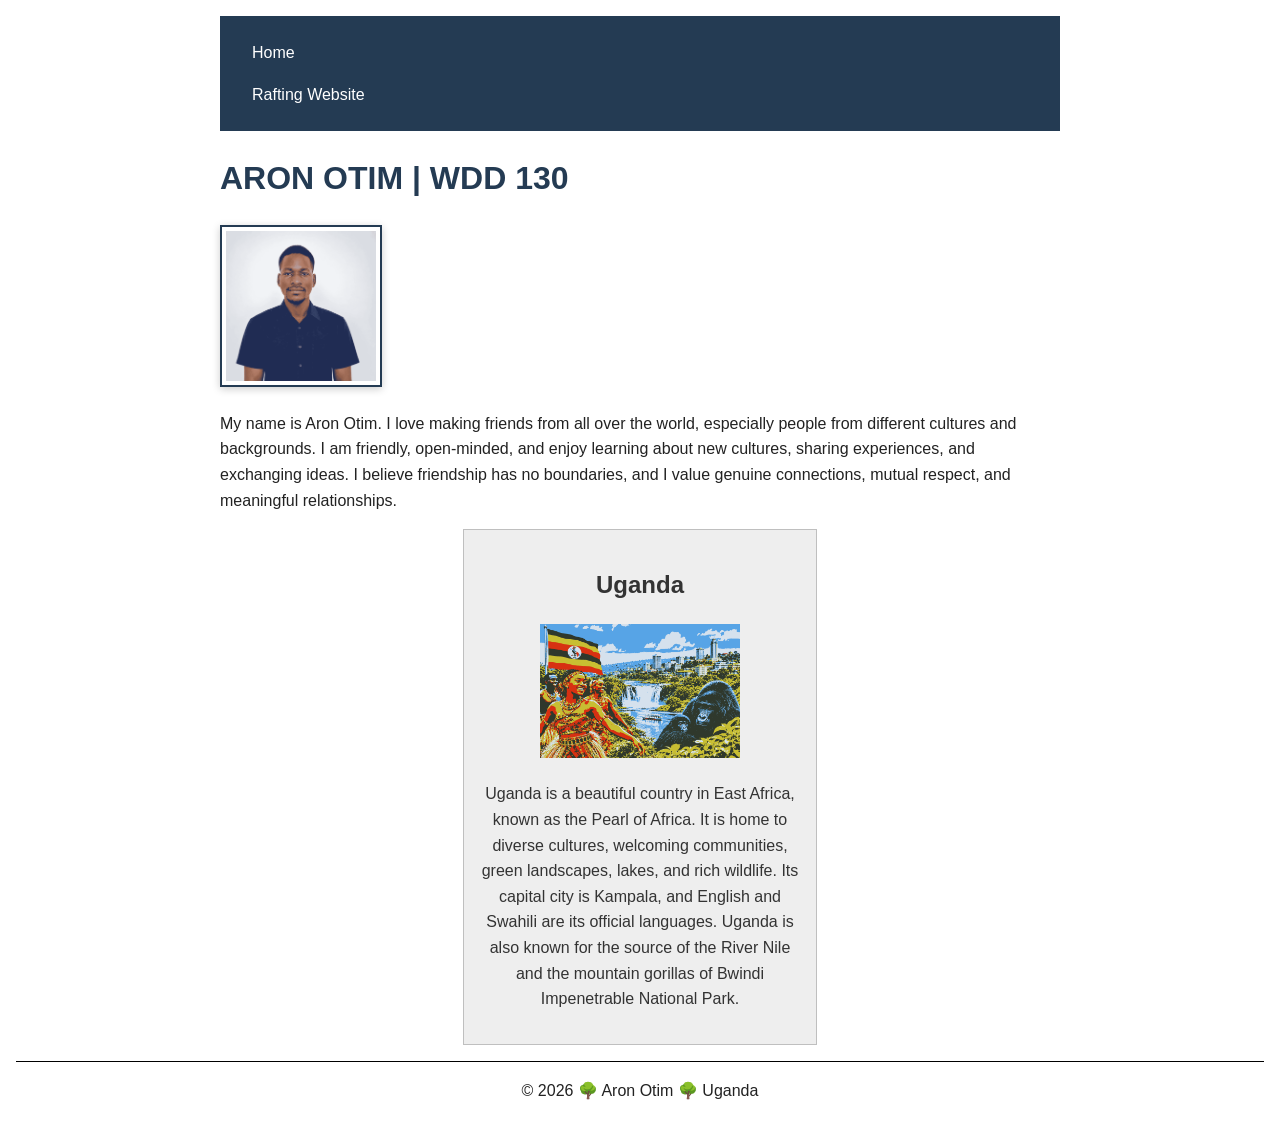
<file: index.html>
<!DOCTYPE html>
<html lang="en-US">

<head>
    <meta charset="UTF-8">
    <meta name="viewport" content="width=device-width, initial-scale=1.0">
    <title>Aron Otim | WDD 130</title>
    <meta name="description" content="Aron Otim's WDD 130 home page, introducing my background, interests, and home country of Uganda.">
    <meta name="author" content="Aron Otim">
    <link rel="stylesheet" href="styles/styles.css">
</head>

<body>
    <header>
        <nav>
            <a href="#">Home</a>
            <a href="wwr/">Rafting Website</a>
        </nav>
    </header>

    <main>
        <h1>ARON OTIM | WDD 130</h1>
        <img src="images/profile.png" alt="Portrait of Aron Otim">
        <p>My name is Aron Otim. I love making friends from all over the world, especially people from different cultures and backgrounds. I am friendly, open-minded, and enjoy learning about new cultures, sharing experiences, and exchanging ideas. I believe friendship has no boundaries, and I value genuine connections, mutual respect, and meaningful relationships.</p>
    </main>

    <aside>
        <h2>Uganda</h2>
        <img src="images/uganda.png" alt="A beautiful landscape in Uganda">
        <p>Uganda is a beautiful country in East Africa, known as the Pearl of Africa. It is home to diverse cultures, welcoming communities, green landscapes, lakes, and rich wildlife. Its capital city is Kampala, and English and Swahili are its official languages. Uganda is also known for the source of the River Nile and the mountain gorillas of Bwindi Impenetrable National Park.</p>
    </aside>

    <footer>
        <p>&copy; 2026 🌳 Aron Otim 🌳 Uganda</p>

    </footer>
</body>

</html>
</file>
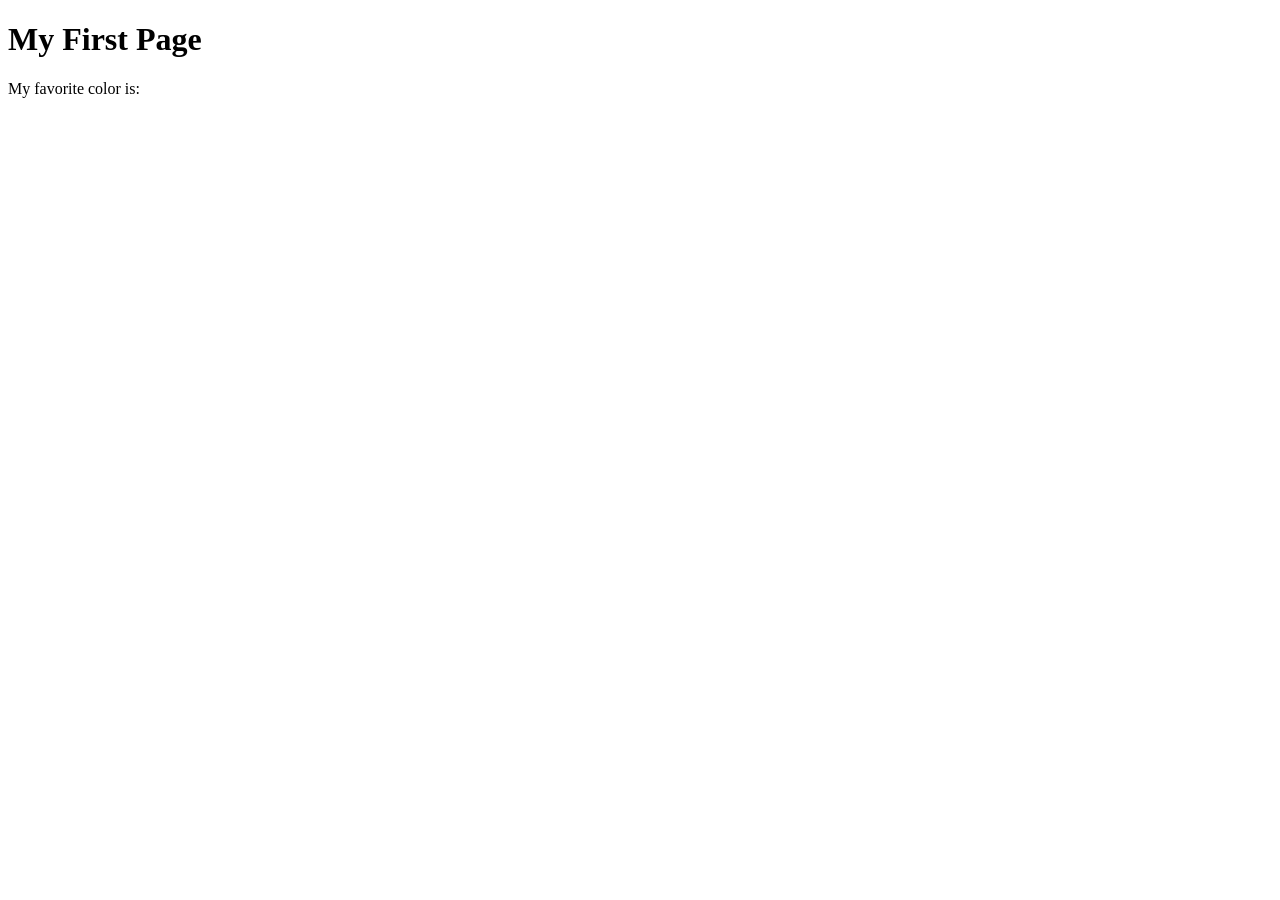
<file: week01/first-page.html>
<!DOCTYPE html>
<html lang="en">

<head>
    <meta charset="UTF-8">
    <meta name="viewport" content="width=device-width, initial-scale=1.0">
    <title>My First Page</title>
</head>

<body>
    <h1>My First Page</h1>
    <p>My favorite color is: </p>
</body>

</html>
</file>
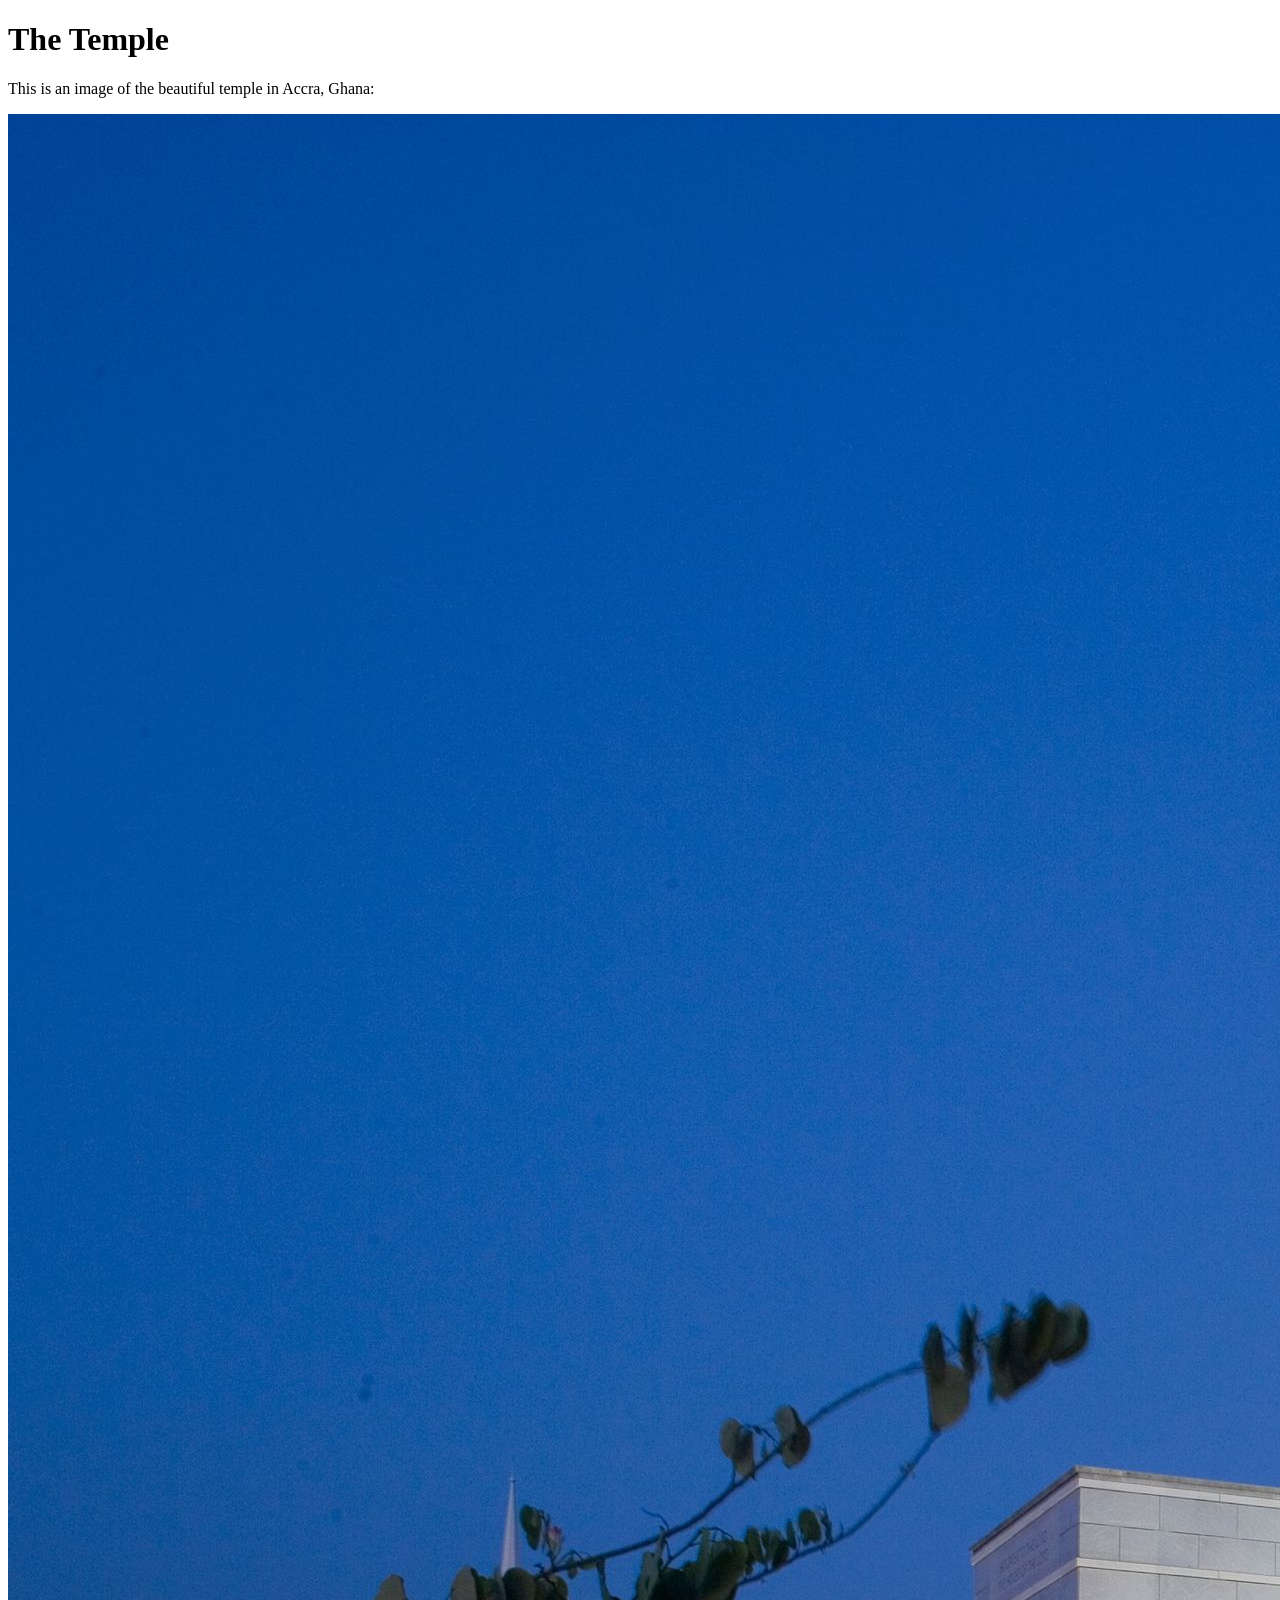
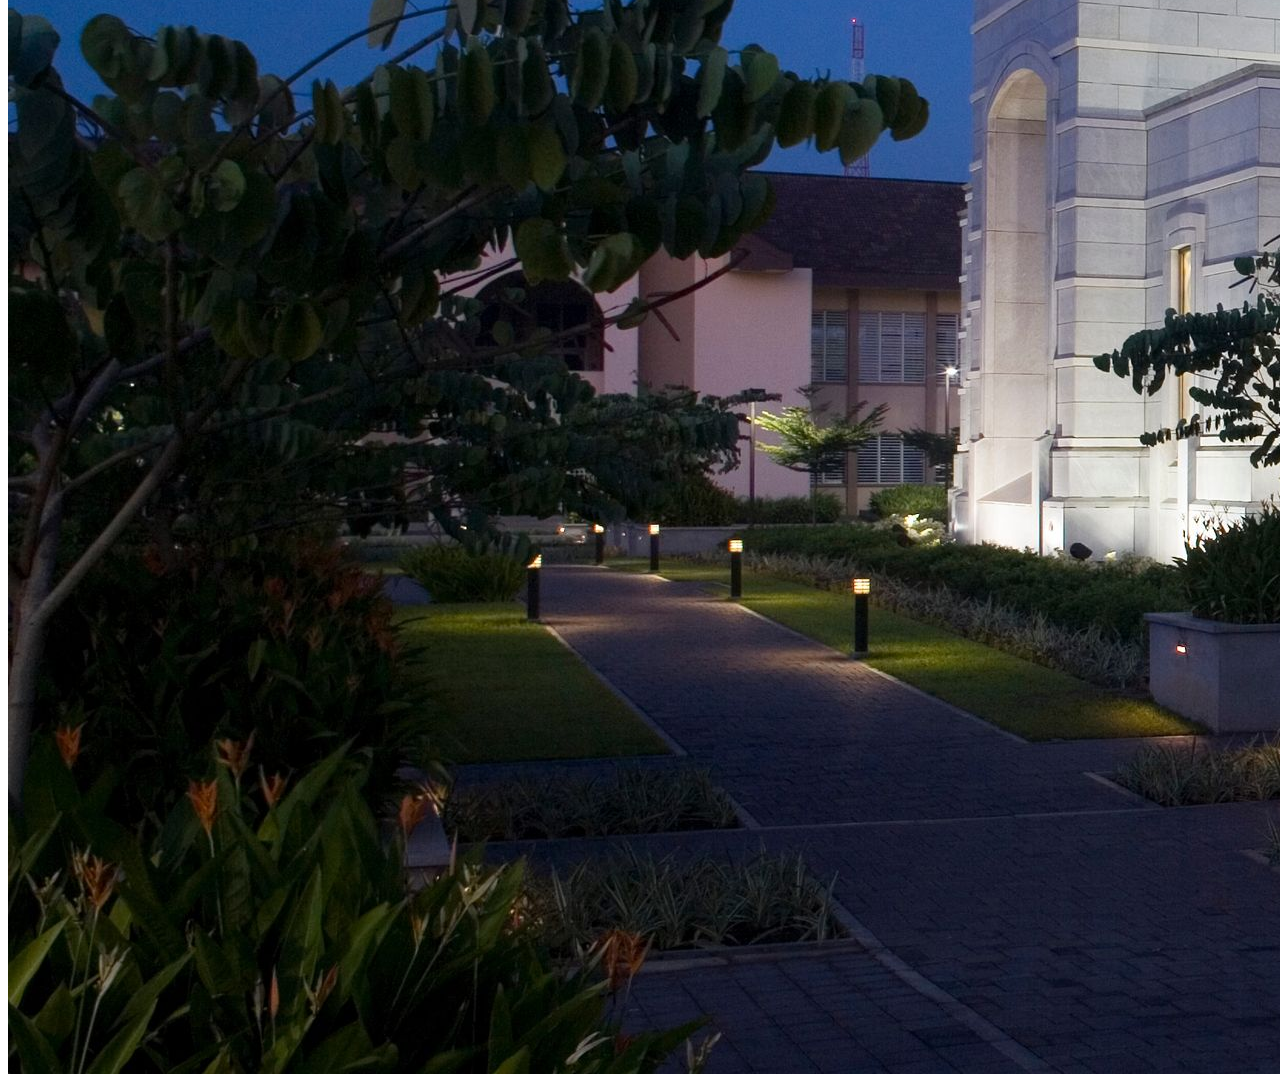
<file: week01/images.html>
<!DOCTYPE html>
<html lang="en">

<head>
    <meta charset="UTF-8">
    <meta name="viewport" content="width=device-width, initial-scale=1.0">
    <title>Temple Image</title>
</head>

<body>
    <h1>The Temple</h1>
    <p>This is an image of the beautiful temple in Accra, Ghana:</p>
    <img src="images/temple-large.jpeg" alt="The Accra Ghana Temple">

</body>

</html>
</file>
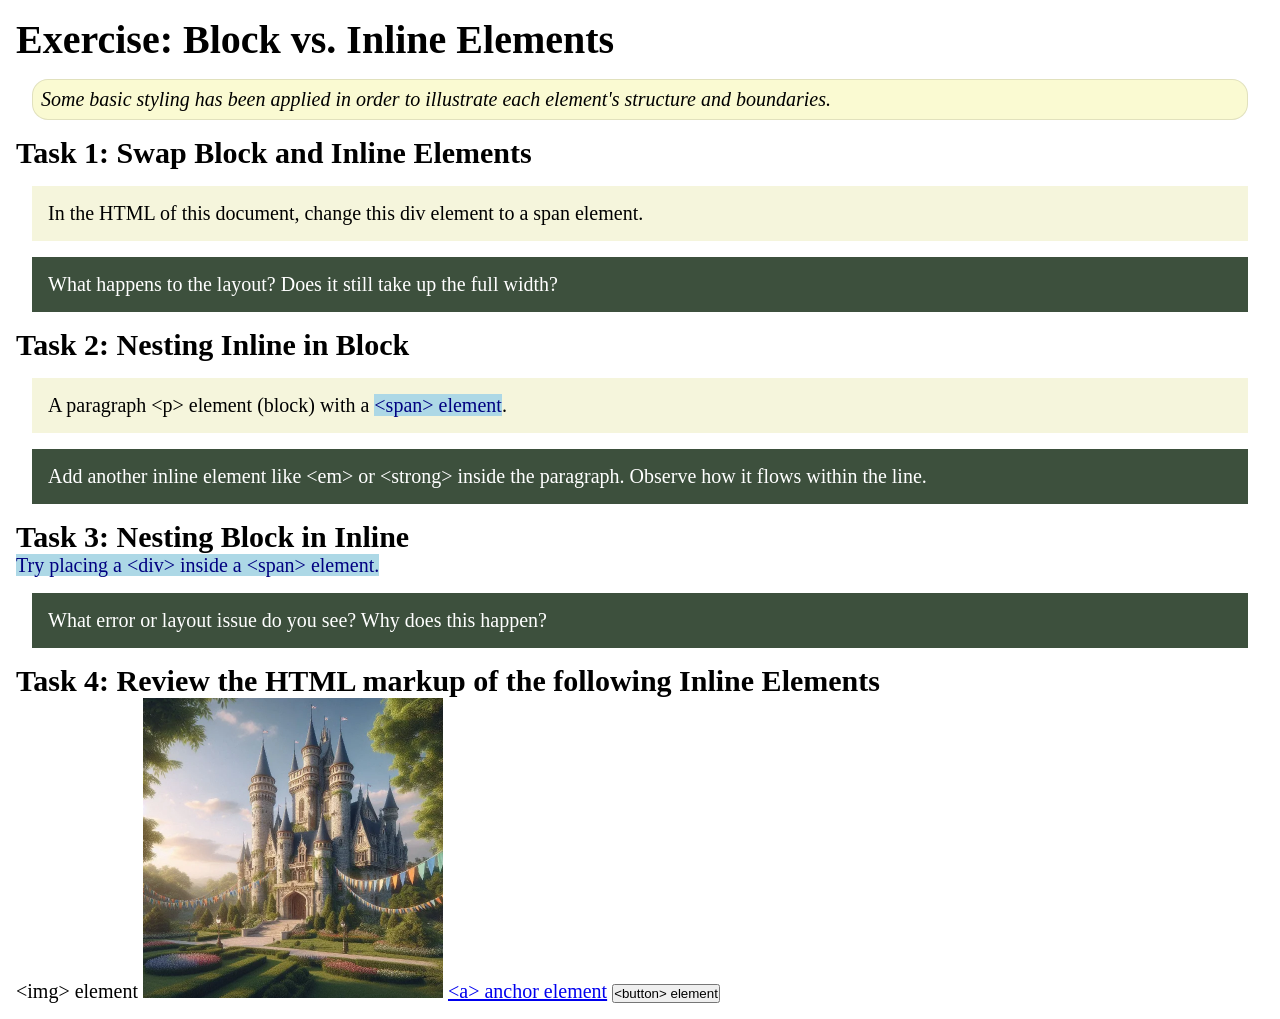
<file: week02/block-vs-inline.html>
<!DOCTYPE html>
<html lang="en">

<head>
    <meta charset="UTF-8">
    <meta name="viewport" content="width=device-width, initial-scale=1.0">
    <title>Exercise: Block vs. Inline Elements</title>
    <link rel="stylesheet" href="styles/block-vs-inline.css">
</head>

<body>
    <main>
        <h1>Exercise: Block vs. Inline Elements</h1>
        <p class="note">Some basic styling has been applied in order to illustrate each element's structure and boundaries.</p>

        <h2>Task 1: Swap Block and Inline Elements</h2>
        <div>In the HTML of this document, change this div element to a span element.</div>

        <p class="question">What happens to the layout? Does it still take up the full width?</p>

        <h2>Task 2: Nesting Inline in Block</h2>
        <p>A paragraph &lt;p&gt; element (block) with a <span>&lt;span&gt; element</span>.</p>
        <p class="question">Add another inline element like &lt;em&gt; or &lt;strong&gt; inside the paragraph. Observe how it flows within the line.</p>

        <h2>Task 3: Nesting Block in Inline</h2>
        <span>Try placing a &lt;div&gt; inside a &lt;span&gt; element.</span>
        <p class="question">What error or layout issue do you see? Why does this happen?</p>

        <h2>Task 4: Review the HTML markup of the following Inline Elements</h2>
        &lt;img&gt; element
        <img src="images/castle.webp" alt="placeholder image (images are inline)" width="300" height="300">
        <a href="https://churchofjesuschrist.org">&lt;a&gt; anchor element</a>
        <button type="button">&lt;button&gt; element</button>
    </main>
</body>

</html>
</file>
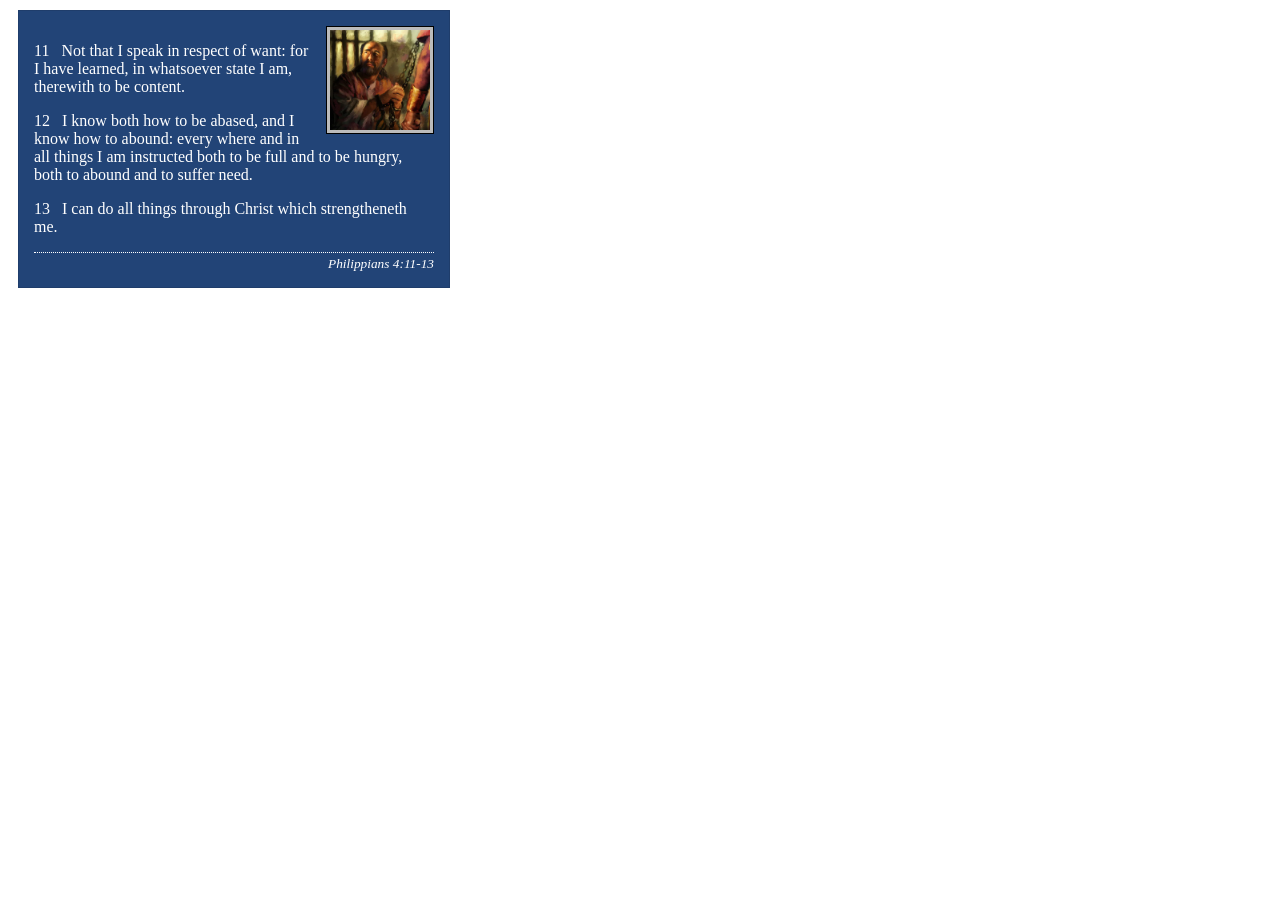
<file: week02/box-model-solution.html>
<!DOCTYPE html>
<html lang="en">

<head>
    <meta charset="UTF-8">
    <meta name="viewport" content="width=device-width, initial-scale=1.0">
    <title>Box Model Activity</title>
    <link rel="stylesheet" href="styles/box-model-solution.css">
</head>

<body>
    <main>
        <div class="callout">
            <img src="images/apostle-paul-imprisoned.webp" alt="Paul the Apostle - Imprisoned in Rome" width="200" height="200">
            <blockquote>
                <p>11 &nbsp; Not that I speak in respect of want: for I have learned, in whatsoever state I am, therewith to be content.</p>
                <p>12 &nbsp; I know both how to be abased, and I know how to abound: every where and in all things I am instructed both to be full and to be hungry, both to abound and to suffer need.</p>
                <p>13 &nbsp; I can do all things through Christ which strengtheneth me.</p>
            </blockquote>
            <cite>Philippians 4:11-13</cite>
        </div>
    </main>
</body>

</html>
</file>
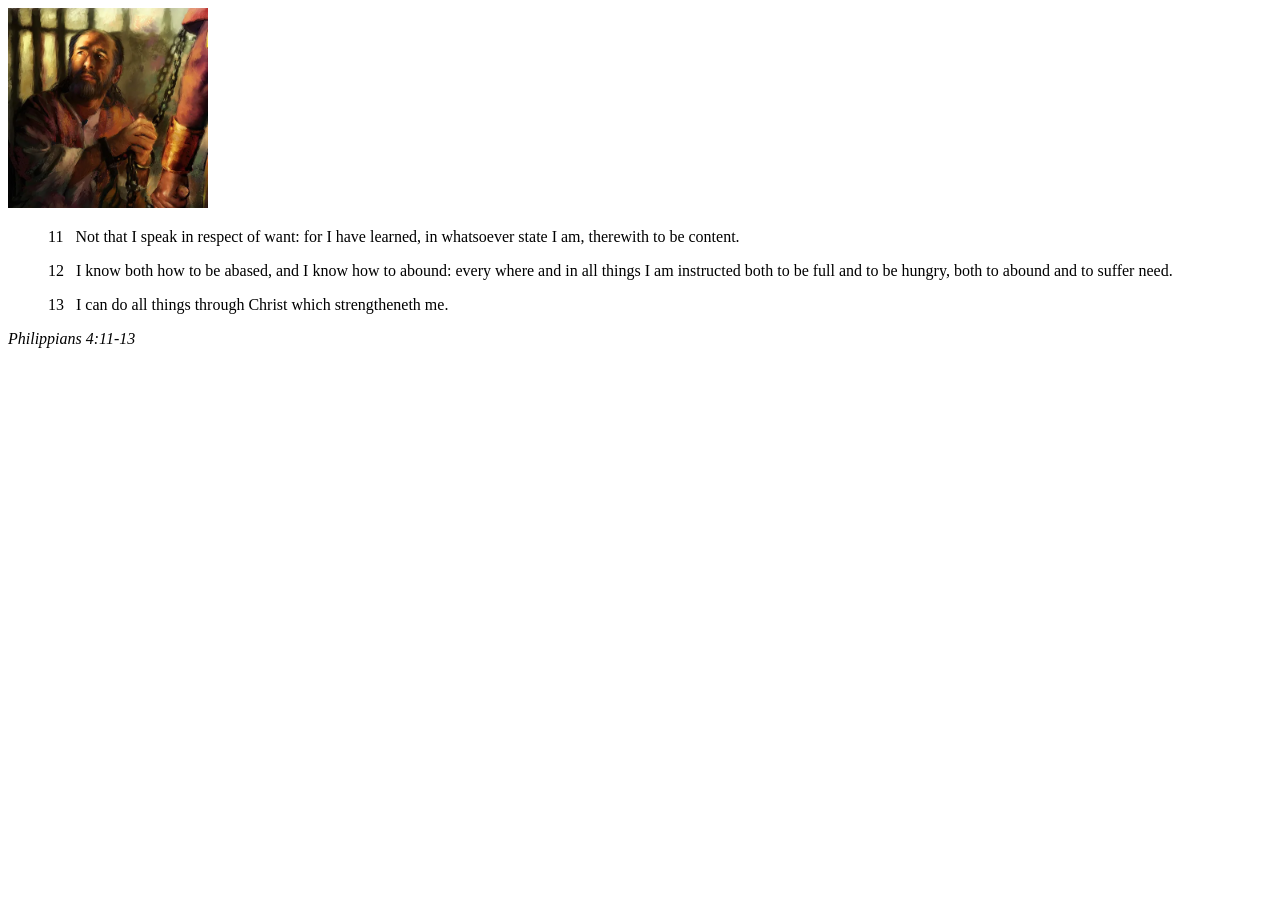
<file: week02/box-model.html>
<!DOCTYPE html>
<html lang="en">

<head>
    <meta charset="UTF-8">
    <meta name="viewport" content="width=device-width, initial-scale=1.0">
    <title>Box Model Activity</title>
</head>

<body>
    <main>
        <div class="callout">
            <img src="images/apostle-paul-imprisoned.webp" alt="Paul the Apostle - Imprisoned in Rome" width="200" height="200">
            <blockquote>
                <p>11 &nbsp; Not that I speak in respect of want: for I have learned, in whatsoever state I am, therewith to be content.</p>
                <p>12 &nbsp; I know both how to be abased, and I know how to abound: every where and in all things I am instructed both to be full and to be hungry, both to abound and to suffer need.</p>
                <p>13 &nbsp; I can do all things through Christ which strengtheneth me.</p>
            </blockquote>
            <cite>Philippians 4:11-13</cite>
        </div>
    </main>
</body>

</html>
</file>
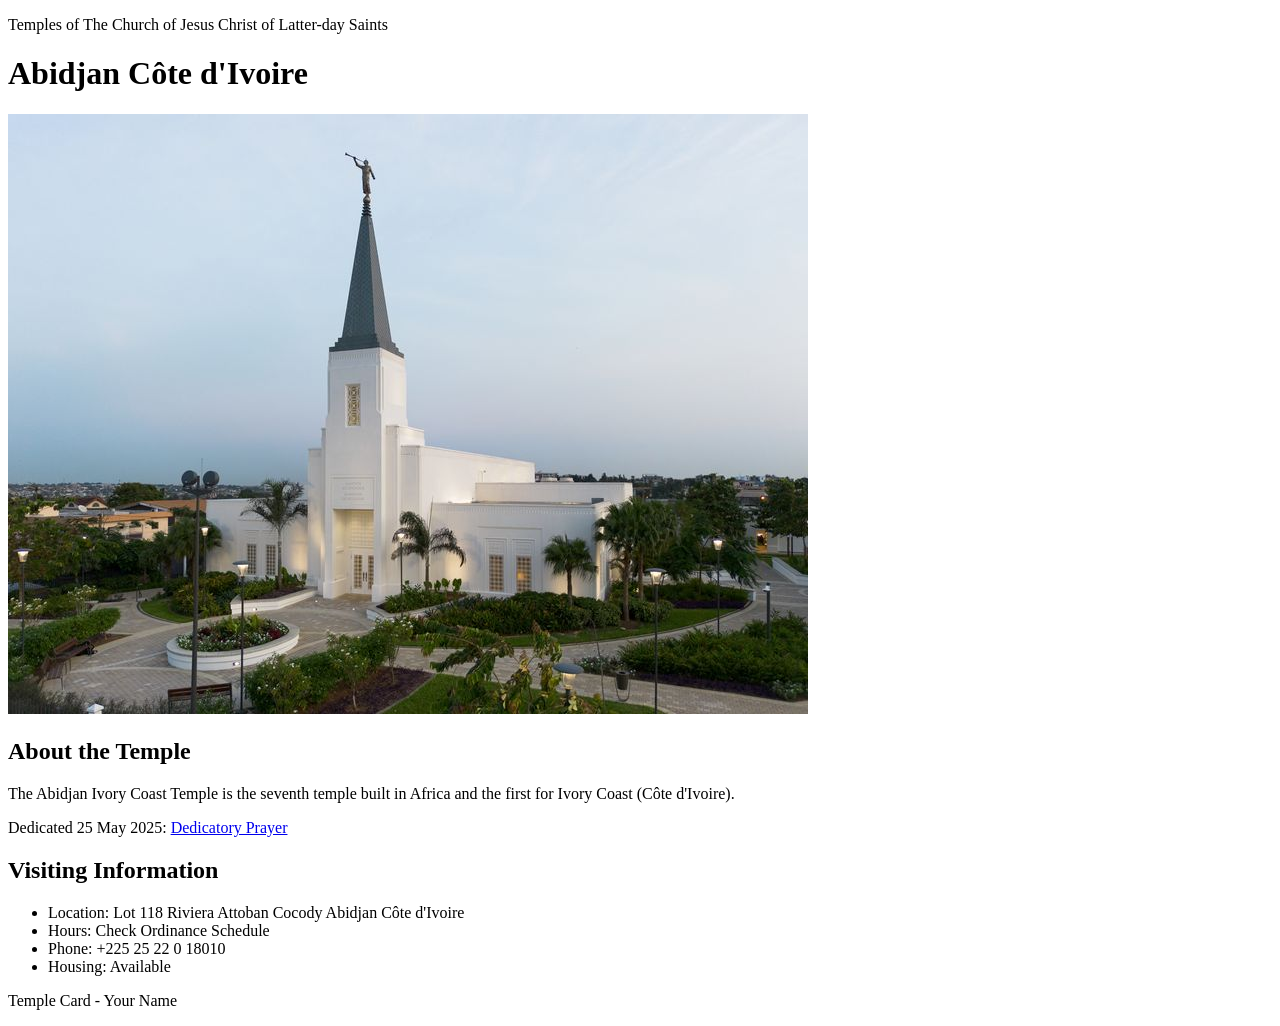
<file: week02/temple.html>
<!DOCTYPE html>
<html lang="en">

<head>
    <meta charset="UTF-8">
    <meta name="viewport" content="width=device-width, initial-scale=1.0">
    <title>Temple Card - Abidjan Côte d'Ivoire</title>
</head>

<body>
    <header>
        <p>Temples of The Church of Jesus Christ of Latter-day Saints</p>
    </header>
    <main>
        <h1>Abidjan Côte d'Ivoire</h1>
        <picture>
            <img src="images/abidjan-ivory-coast.jpeg" alt="Abidjan Côte d'Ivoire Temple">
        </picture>
        <section>
            <h2>About the Temple</h2>
            <p>The Abidjan Ivory Coast Temple is the seventh temple built in Africa and the first for Ivory Coast (Côte d'Ivoire).</p>
            <p>Dedicated 25 May 2025: <a href="https://www.churchofjesuschrist.org/temples/dedicatory-prayer/abidjan-ivory-coast-temple/2025-05-25?lang=eng" target="_blank" rel="noopener noreferrer">Dedicatory Prayer</a></p>
        </section>
        <section>
            <h2>Visiting Information</h2>
            <ul>
                <li>Location: Lot 118 Riviera Attoban Cocody Abidjan Côte d'Ivoire</li>
                <li>Hours: Check Ordinance Schedule</li>
                <li>Phone: +225 25 22 0 18010</li>
                <li>Housing: Available</li>
            </ul>
        </section>
    </main>
    <footer>
        <p>Temple Card - Your Name</p>
    </footer>
</body>

</html>
</file>
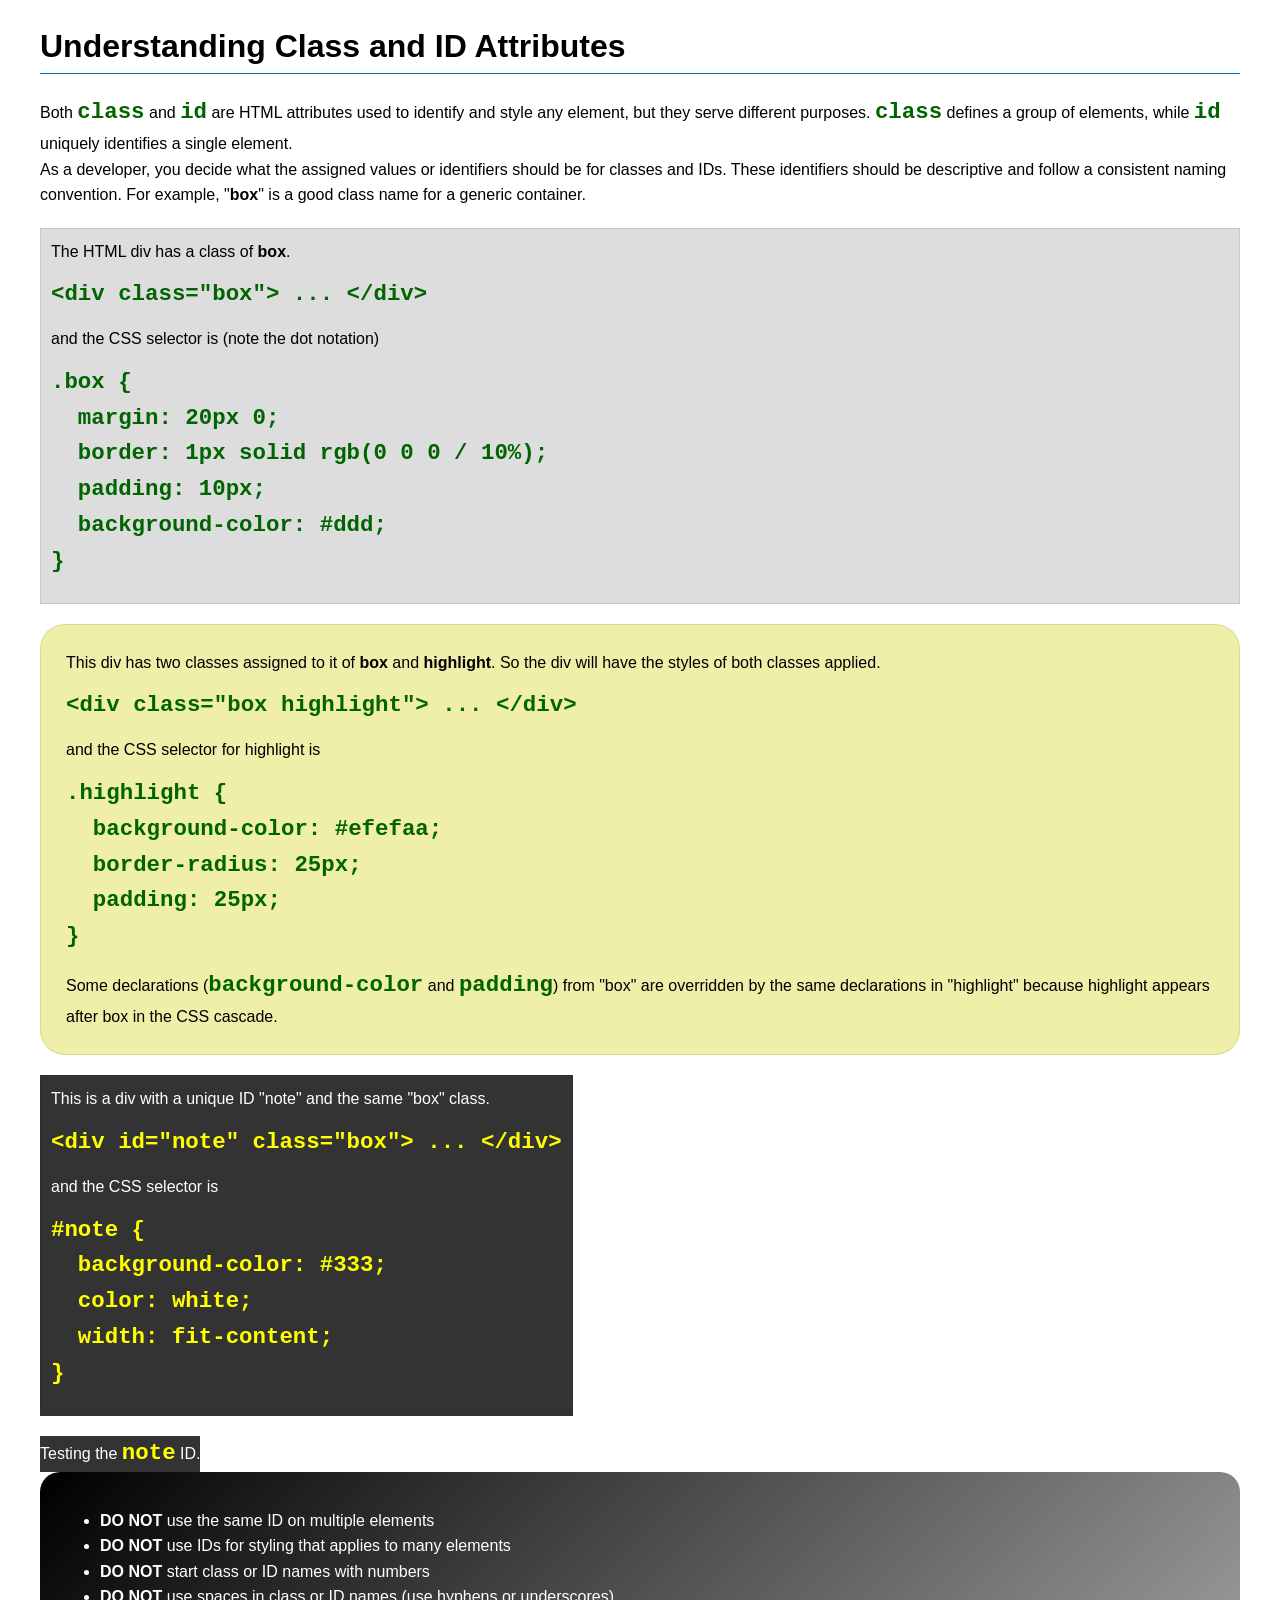
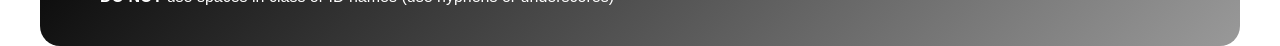
<file: week03/class-and-id.html>
<!DOCTYPE html>
<html lang="en">

<head>
    <meta charset="UTF-8">
    <meta name="viewport" content="width=device-width, initial-scale=1.0">
    <title>Class vs ID Attributes</title>
    <link rel="stylesheet" href="styles/class-and-id.css">
</head>

<body>
    <h1>Understanding Class and ID Attributes</h1>
    <p>Both <code>class</code> and <code>id</code> are HTML attributes used to identify and style any element, but they serve different purposes. <code>class</code> defines a group of elements, while <code>id</code> uniquely identifies a single element.</p>
    <p>As a developer, you decide what the assigned values or identifiers should be for classes and IDs. These identifiers should be descriptive and follow a consistent naming convention. For example, "<strong>box</strong>" is a good class name for a generic container.</p>
    <div class="box">
        <p>The HTML div has a class of <strong>box</strong>.</p>
        <pre><code class="html">&lt;div class="box"&gt; ... &lt;/div&gt;</code></pre>
        and the CSS selector is (note the dot notation)
        <pre><code class="css">.box {
  margin: 20px 0;
  border: 1px solid rgb(0 0 0 / 10%);
  padding: 10px;
  background-color: #ddd; 
}</code></pre>
    </div>

    <div class="box highlight">
        <p>This div has two classes assigned to it of <strong>box</strong> and <strong>highlight</strong>. So the div will have the styles of both classes applied.</p>
        <pre><code class="html">&lt;div class="box highlight"&gt; ... &lt;/div&gt;</code></pre>
        and the CSS selector for highlight is
        <pre><code class="css">.highlight {
  background-color: #efefaa;
  border-radius: 25px;
  padding: 25px;
}</code></pre>
        <p>Some declarations (<code>background-color</code> and <code>padding</code>) from "box" are overridden by the same declarations in "highlight" because highlight appears after box in the CSS cascade.</p>
    </div>

    <div id="note" class="box">
        <p>This is a div with a unique ID "note" and the same "box" class.</p>
        <pre><code class="html">&lt;div id="note" class="box"&gt; ... &lt;/div&gt;</code></pre>
        and the CSS selector is
        <pre><code class="css">#note {
  background-color: #333;
  color: white;
  width: fit-content;
}</code></pre>
    </div>

    <div id="note">
        <p>Testing the <code>note</code> ID.</p>
    </div>

    <section id="best-practice">
        <ul>
            <li><strong>DO NOT</strong> use the same ID on multiple elements</li>
            <li><strong>DO NOT</strong> use IDs for styling that applies to many elements</li>
            <li><strong>DO NOT</strong> start class or ID names with numbers</li>
            <li><strong>DO NOT</strong> use spaces in class or ID names (use hyphens or underscores)</li>
        </ul>
    </section>

</body>

</html>
</file>
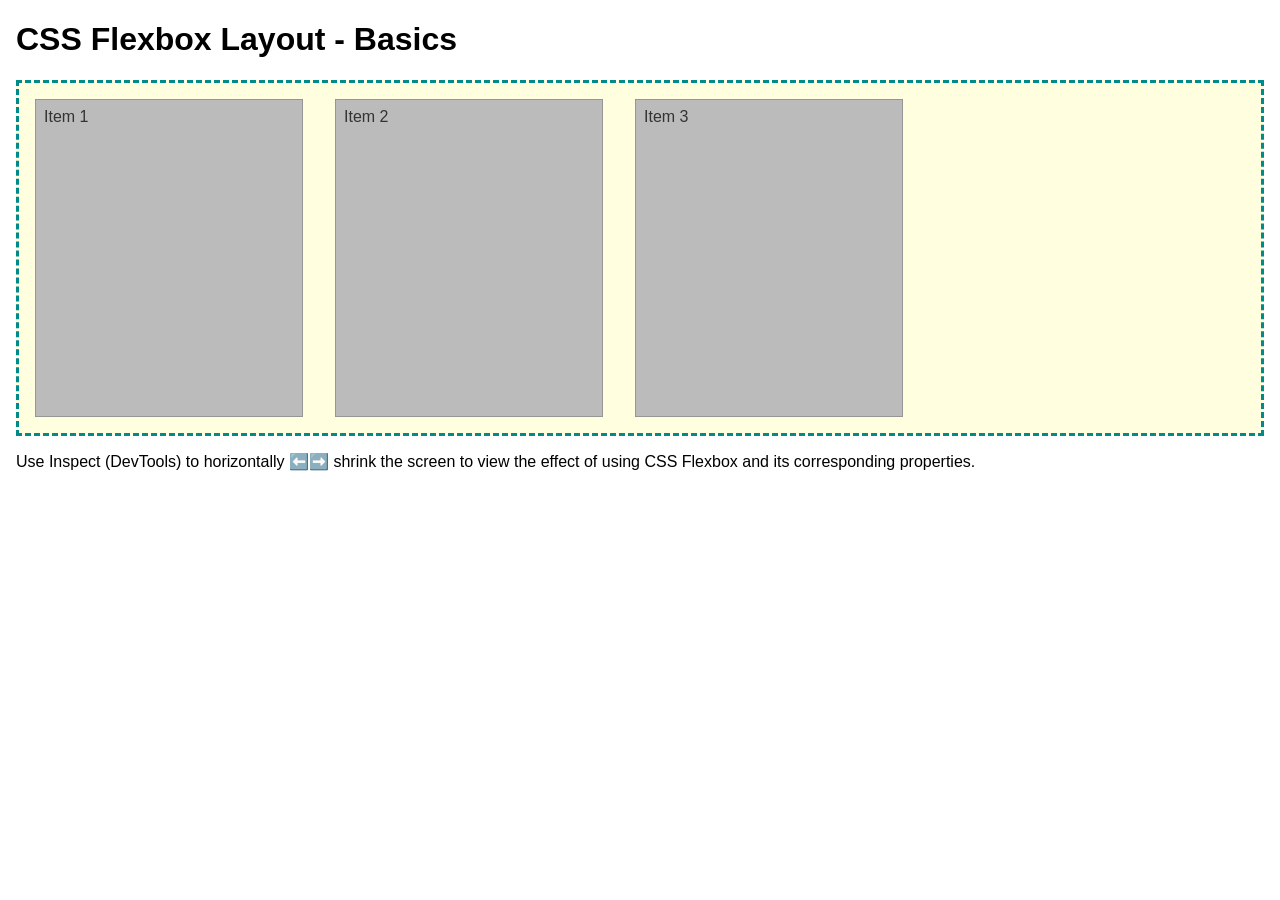
<file: week04/flexbox-layout.html>
<!DOCTYPE html>
<html lang="en">

<head>
    <meta charset="UTF-8">
    <meta name="viewport" content="width=device-width, initial-scale=1.0">
    <title>CSS Flexbox Layout - Basics</title>
    <link rel="stylesheet" href="styles/flexbox.css">
</head>

<body>
    <main>
        <h1>CSS Flexbox Layout - Basics</h1>
        <div class="flex-container">
            <div class="flex-item item1">Item 1</div>
            <div class="flex-item item2">Item 2</div>
            <div class="flex-item item3">Item 3</div>
        </div>
        <p>Use Inspect (DevTools) to horizontally ⬅️➡️ shrink the screen to view the effect of using CSS Flexbox and its corresponding properties.</p>
    </main>
</body>

</html>
</file>
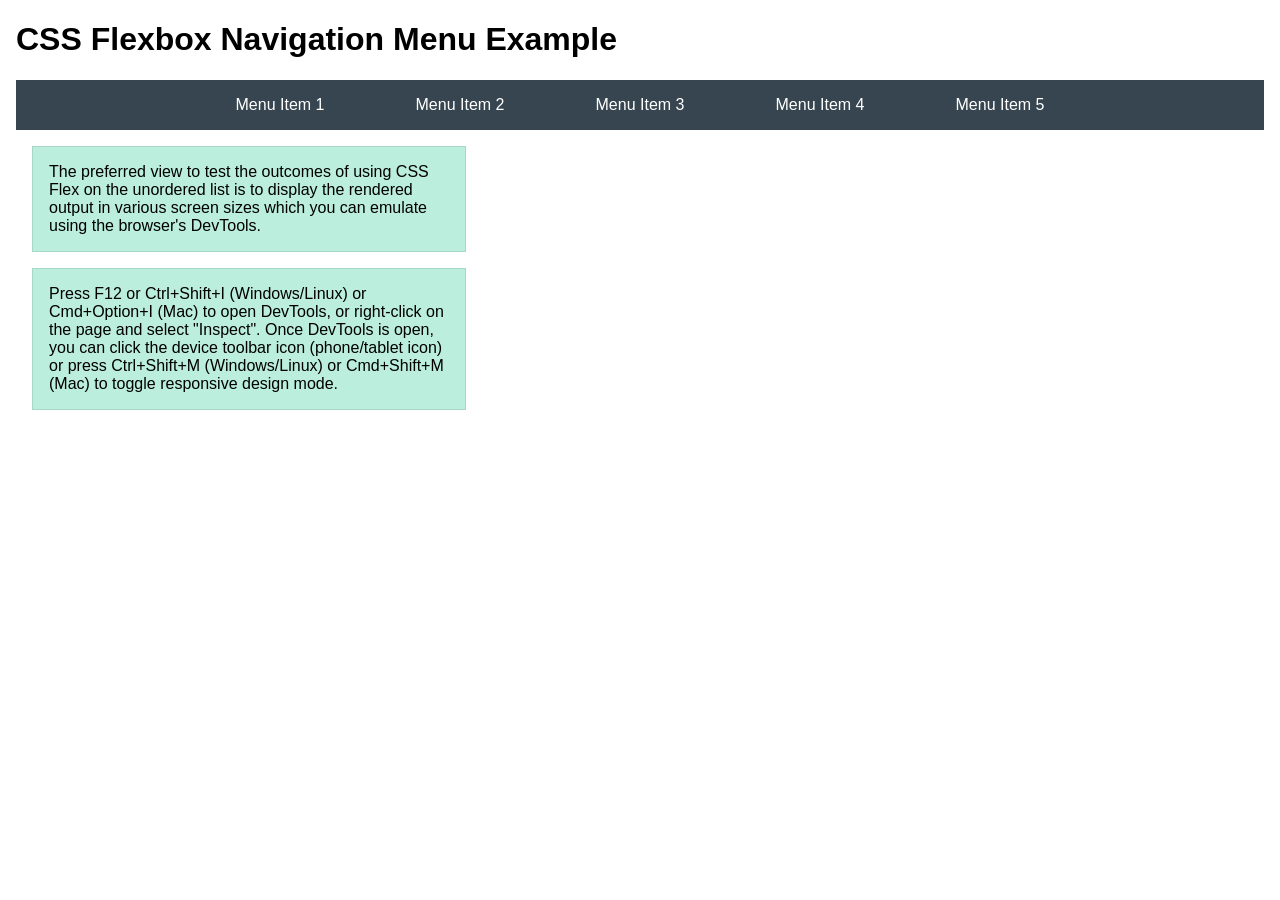
<file: week04/flexbox-menu.html>
<!DOCTYPE html>
<html lang="en">

<head>
    <meta charset="UTF-8">
    <meta name="viewport" content="width=device-width, initial-scale=1.0">
    <title>CSS Flexbox - Navigation Menu</title>
    <link rel="stylesheet" href="styles/flexbox-menu.css">
</head>

<body>
    <main>
        <h1>CSS Flexbox Navigation Menu Example</h1>
        <nav>
            <ul>
                <li><a href="#">Menu Item 1</a></li>
                <li><a href="#">Menu Item 2</a></li>
                <li><a href="#">Menu Item 3</a></li>
                <li><a href="#">Menu Item 4</a></li>
                <li><a href="#">Menu Item 5</a></li>
            </ul>
        </nav>
        <p>The preferred view to test the outcomes of using CSS Flex on the unordered list is to display the rendered output in various screen sizes which you can emulate using the browser's DevTools.</p>

        <p>Press F12 or Ctrl+Shift+I (Windows/Linux) or Cmd+Option+I (Mac) to open DevTools, or right-click on the page and select "Inspect". Once DevTools is open, you can click the device toolbar icon (phone/tablet icon) or press Ctrl+Shift+M (Windows/Linux) or Cmd+Shift+M (Mac) to toggle responsive design mode.</p>
    </main>
</body>

</html>
</file>
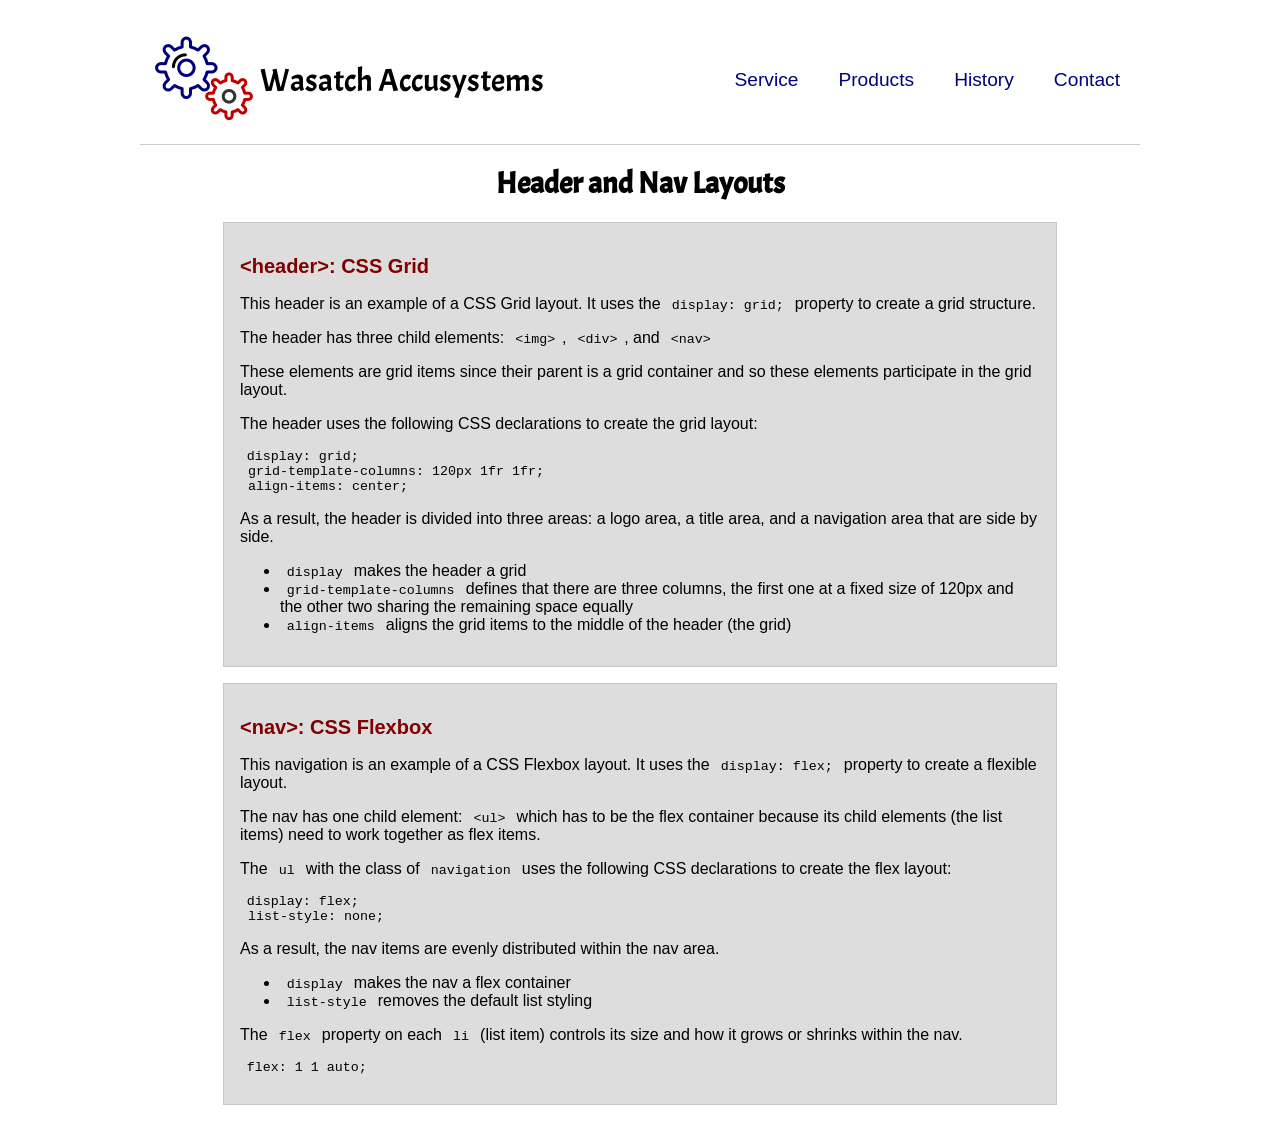
<file: week04/header-layout.html>
<!DOCTYPE html>
<html lang="en">

<head>
    <meta charset="UTF-8">
    <meta name="viewport" content="width=device-width, initial-scale=1.0">
    <title>Header and Nav Layout</title>
    <link rel="stylesheet" href="styles/layout.css">
    <link rel="preconnect" href="https://fonts.googleapis.com">
    <link rel="preconnect" href="https://fonts.gstatic.com" crossorigin>
    <link href="https://fonts.googleapis.com/css2?family=Acme&display=swap" rel="stylesheet">
</head>

<body>
    <header>
        <img src="images/colored-gears.png" alt="Sample Logo">
        <div id="logo">Wasatch Accusystems</div>
        <nav>
            <ul class="navigation">
                <li><a href="#">Service</a></li>
                <li><a href="#">Products</a></li>
                <li><a href="#">History</a></li>
                <li><a href="#">Contact</a></li>
            </ul>
        </nav>
    </header>
    <main>
        <h1>Header and Nav Layouts</h1>
        <section>
            <h2>&lt;header&gt;: CSS Grid</h2>
            <p>This header is an example of a CSS Grid layout. It uses the <code>display: grid;</code> property to create a grid structure.</p>
            <p>The header has three child elements: <code>&lt;img&gt;</code>, <code>&lt;div&gt;</code>, and <code>&lt;nav&gt;</code></p>
            <p>These elements are grid items since their parent is a grid container and so these elements participate in the grid layout.</p>
            <p>The header uses the following CSS declarations to create the grid layout:</p>
            <pre><code>display: grid;
 grid-template-columns: 120px 1fr 1fr;
 align-items: center;</code></pre>

            <p>As a result, the header is divided into three areas: a logo area, a title area, and a navigation area that are side by side.</p>

            <ul>
                <li><code>display</code> makes the header a grid</li>
                <li><code>grid-template-columns</code> defines that there are three columns, the first one at a fixed size of 120px and the other two sharing the remaining space equally</li>
                <li><code>align-items</code> aligns the grid items to the middle of the header (the grid)</li>
            </ul>
        </section>

        <section>
            <h2>&lt;nav&gt;: CSS Flexbox</h2>
            <p>This navigation is an example of a CSS Flexbox layout. It uses the <code>display: flex;</code> property to create a flexible layout.</p>
            <p>The nav has one child element: <code>&lt;ul&gt;</code> which has to be the flex container because its child elements (the list items) need to work together as flex items.</p>
            <p>The <code>ul</code> with the class of <code>navigation</code> uses the following CSS declarations to create the flex layout:</p>
            <pre><code>display: flex;
 list-style: none;</code></pre>

            <p>As a result, the nav items are evenly distributed within the nav area.</p>
            <ul>
                <li><code>display</code> makes the nav a flex container</li>
                <li><code>list-style</code> removes the default list styling</li>
            </ul>

            <p>The <code>flex</code> property on each <code>li</code> (list item) controls its size and how it grows or shrinks within the nav.</p>
            <pre><code>flex: 1 1 auto;</code></pre>
        </section>
    </main>

</body>

</html>
</file>
<file: styles/styles.css>
/* General page styles */
body {
    font-family: Arial, Helvetica, sans-serif;
    line-height: 1.6;
    margin: 0;
    padding: 1rem;
    color: #222;
}

header {
    max-width: 840px;
    margin: 0 auto 1rem;
}

nav {
    background-color: #243b53;
    padding: 1rem;
}

nav a {
    color: #fff;
    padding: 0.5rem 1rem;
    display: block;
    margin-right: 1rem;
    text-decoration: none;
}

nav a:hover,
nav a:focus {
    background-color: #486581;
    text-decoration: underline;
}

h1 {
    color: #243b53;
}

main {
    max-width: 840px;
    margin: 0 auto;
}

img {
    max-width: 100%;
    height: auto;
}

main img {
    width: 150px;
    height: auto;
    border: 2px solid #243b53;
    padding: 4px;
    box-shadow: 0 2px 8px rgb(0 0 0 / 0.2);
}

p {
    padding: 0;
}

aside {
    width: 20rem;
    max-width: calc(100% - 2rem);
    margin: 1rem auto;
    border: 1px solid rgb(0 0 0 / 0.2);
    padding: 1rem;
    background-color: #eee;
    color: #333;
    text-align: center;
}

aside img {
    width: 200px;
    height: auto;
}

footer {
    margin-top: 15px;
    border-top: 1px solid #000;
    text-align: center;
}
</file>
<file: week02/styles/block-vs-inline.css>
* {
    margin: 0;
    padding: 0;
}

body {
    font-size: 20px;
    margin: 1rem;
}

p,
div {
    background-color: beige;
    margin: 1rem;
    padding: 1rem;
}

span {
    color: navy;
    background-color: lightblue;
}

code {
    margin: 0;
    padding: 0;
    color: green;
    font-size: 1.2rem;
}

.note {
    font-style: italic;
    background-color: lightgoldenrodyellow;
    border-radius: 1rem;
    border: 1px solid rgb(0 0 0 / 10%);
    margin: 1rem;
    padding: .5rem;
}

.question {
    background-color: #3d503d;
    color: #fff;
}
</file>
<file: week02/styles/box-model-solution.css>
.callout {
    max-width: 400px;
    margin: 10px;
    border: 1px solid rgb(0 0 0 / 10%);
    padding: 15px;
    background-color: #247;
    color: #fff;
}

.callout img {
    float: right;
    margin: 0 0 10px 15px;
    border: 1px solid #000;
    padding: 3px;
    background-color: #bbb;
    width: 100px;
    height: auto;
}

blockquote {
    margin: 0;
}

cite {
    display: block;
    border-top: 1px dotted #fff;
    padding-top: 3px;
    text-align: right;
    font-size: smaller;
}
</file>
<file: week03/styles/class-and-id.css>
body {
    font-family: Arial, sans-serif;
    line-height: 1.6;
    margin: 0;
    padding: 0 40px;
}

h1 {
    border-bottom: 1px solid rgb(0 110 182);
    padding-bottom: 0;
}

p {
    margin: 0;
}

code {
    color: darkgreen;
    font-weight: 700;
    font-size: 1.4rem;
}

/* Class examples - can be reused */
.box {
    margin: 20px 0;
    border: 1px solid rgb(0 0 0 / 10%);
    padding: 10px;
    background-color: #ddd;
    /* this is shorthand for #dddddd */
}

.highlight {
    background-color: #efefaa;
    border-radius: 25px;
    padding: 25px;
}

/* ID examples - should be unique */

#note {
    background-color: #333;
    color: white;
    width: fit-content;
}

#note code {
    color: yellow;
}

#best-practice {
    background: linear-gradient(135deg, #000 0%, #999 100%);
    color: white;
    border-radius: 20px;
    padding: 20px;
}
</file>
<file: week04/styles/flexbox.css>
body {
    font-family: Helvetica, Arial, sans-serif;
    margin: 1rem;
}

.flex-container {
    border: 3px dashed darkcyan;
    background-color: lightyellow;
    display: flex;
    flex-wrap: wrap;
}

.flex-item {
    width: 250px;
    margin: 1rem;
    border: 1px solid rgb(0 0 0 / 20%);
    padding: 0.5rem;
    background-color: #bbb;
    color: #333;
}

.item1 {
    min-height: 100px;
}

.item2 {
    min-height: 200px;
}

.item3 {
    min-height: 300px;
}
</file>
<file: week04/styles/flexbox-menu.css>
body {
    font-family: Helvetica, Arial, sans-serif;
    margin: 1rem;
}

nav {
    background-color: #36454f;
}

nav ul {
    list-style-type: none;
    display: flex;
    flex-wrap: wrap;
    max-width: 900px;
    margin: 0 auto;
    padding: 0;
    justify-content: space-around;
    align-items: center;
}

nav a {
    display: block;
    color: #fff;
    text-align: center;
    padding: 1rem;
    text-decoration: none;
}

p {
    margin: 1rem;
    border: 1px solid rgb(0 0 0 / 10%);
    padding: 1rem;
    background-color: #bed;
    max-width: 400px;
}
</file>
<file: week04/styles/layout.css>
header {
    margin: 1rem auto;
    display: grid;
    grid-template-columns: 120px 1fr 1fr;
    align-items: center;
    border-bottom: 1px solid #ccc;
    max-width: 1000px;
}

.logo img {
    margin: 0 0.25rem 0 1rem;
    width: 64px;
    height: auto;
}

#logo {
    font-size: 2rem;
    font-family: Acme, Arial, sans-serif;
}

.navigation {
    display: flex;
    list-style: none;
}

.navigation li {
    flex: 1 1 auto;
}

.navigation a {
    display: block;
    color: navy;
    padding: 20px;
    text-decoration: none;
    font-size: 1.2rem;
}

.navigation a:hover {
    color: tomato;
    text-decoration: underline;
}

body {
    font-family: Arial, sans-serif;
}

h1 {
    font-size: 1.85rem;
    text-align: center;
    font-family: Acme, Arial, sans-serif;
}

h2 {
    color: maroon;
    font-size: 1.25rem;
}

section {
    margin: 1em auto;
    padding: 1em;
    border: 1px solid rgb(0 0 0 / 10%);
    background-color: #ddd;
    width: min(800px, 100%);
}

code {
    font-family: 'Courier New', Courier, monospace;
    font-size: smaller;
    padding: 0.5em;
}
</file>
